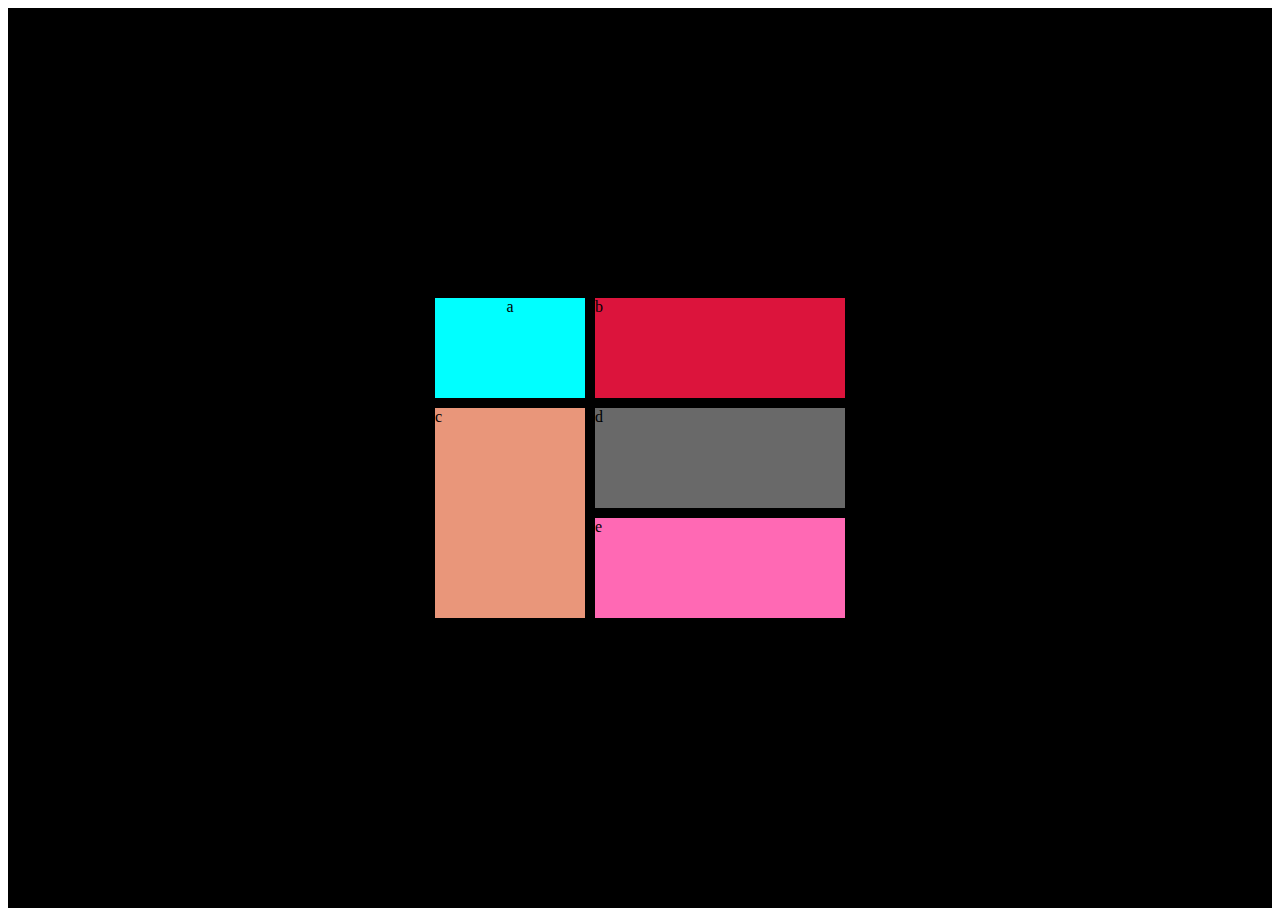
<file: grid.html>
<!DOCTYPE html>
<html lang="en">
<head>
    <meta charset="UTF-8">
    <meta http-equiv="X-UA-Compatible" content="IE=edge">
    <meta name="viewport" content="width=device-width, initial-scale=1.0">
    <title>Grid</title>
    <link rel="stylesheet" href="grid.css">
</head>
<body>
    <div class="grid-container">
        <div class="grid-item-a">a</div>
        <div class="grid-item-b">b</div>
        <div class="grid-item-c">c</div>
        <div class="grid-item-d">d</div>
        <div class="grid-item-e">e</div>
    </div>
</body>
</html>
</file>
<file: grid.css>
.grid-container{
    background-color: black;
    display: grid;
    grid-template-columns: 150px 250px;
    grid-auto-rows: minmax(50px, 100px);
    grid-gap: 10px;
    justify-content: center;
    align-content: center;
    height: 100vh;
}

.grid-item-a{
    grid-column: span 1;
    background-color: aqua;
    text-align: center;
}

.grid-item-b{
    grid-row: span 1;
    background-color: crimson;
}

.grid-item-c{
    grid-row: span 2;
    background-color: darksalmon;
}

.grid-item-d{
    grid-column: span 1;
    background-color: dimgrey;
}

.grid-item-e{
    grid-column: span 1;
    background-color: hotpink;
}
</file>
